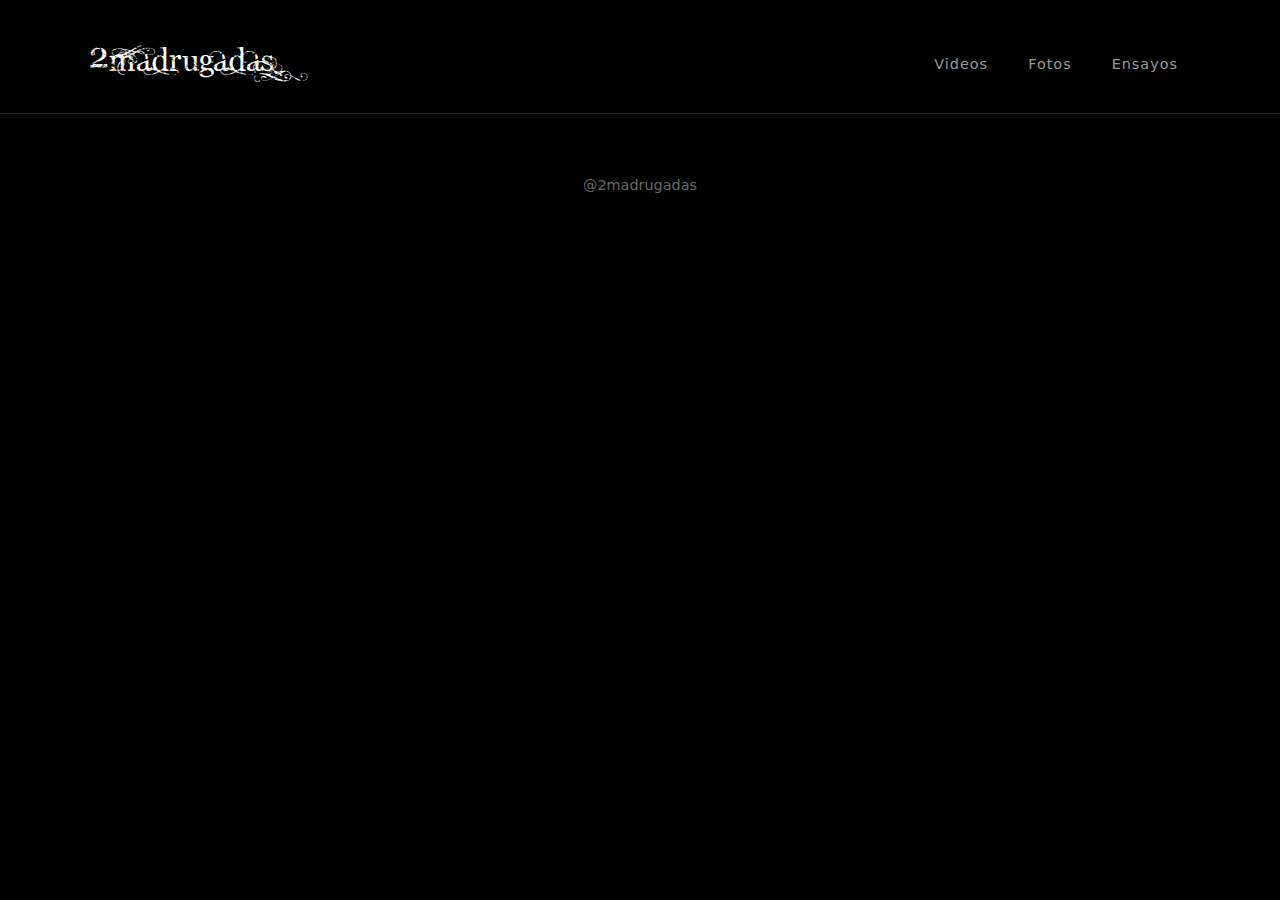
<file: index.html>
<!DOCTYPE html>
<html lang="es">

<head>
  <meta charset="UTF-8" />
  <meta name="viewport" content="width=device-width, initial-scale=1.0" />
  <title>2madrugadas</title>
  <link rel="stylesheet" href="css/style.css" />
</head>

<body>
  <header></header>

  <footer>
    <p>
      <a href="https://www.instagram.com/2madrugadas/" class="footer-link" target="_blank">@2madrugadas</a>
    </p>
  </footer>

  <script type="module" src="js/main.js"></script>
</body>
</html>
</file>
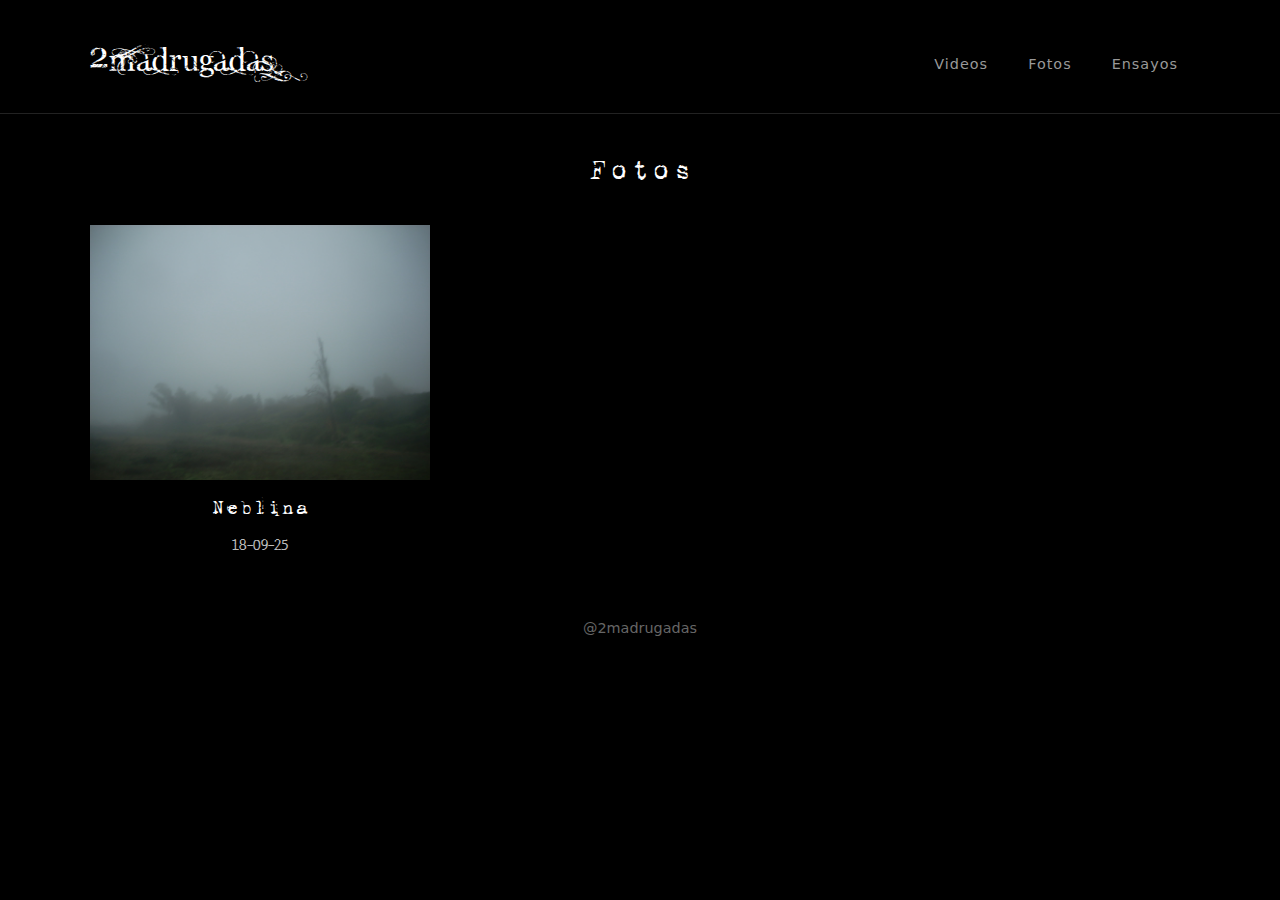
<file: fotos.html>
<!DOCTYPE html>
<html lang="es">

<head>
  <meta charset="UTF-8">
  <meta name="viewport" content="width=device-width, initial-scale=1.0">
  <title>2madrugadas - Fotos</title>
  <link rel="stylesheet" href="css/style.css?v=20250925">
</head>

<body>
  <header></header>

  <section id="photo-gallery-section">
    <h2>Fotos</h2>
  </section>

  <main id="photo-gallery" class="grid">

    <a href="#" class="grid-item">
      <img src="assets/fotos/foto1.JPG" alt="Neblina">
      <h3>Neblina</h3>
      <div class="card-meta">18-09-25</div>
    </a>

  </main>

  <footer>
    <p>
      <a href="https://www.instagram.com/2madrugadas/" class="footer-link" target="_blank">@2madrugadas</a>
    </p>
  </footer>

  <script type="module" src="js/main.js"></script>
</body>
</html>
</file>
<file: css/style.css>
@import url('./base.css');
@import url('./typography.css');
@import url('./layout.css');
@import url('./galleries.css');
@import url('./popups.css');
@import url('./animations.css');
@import url('./grid.css');
@import url('./responsive.css');
</file>
